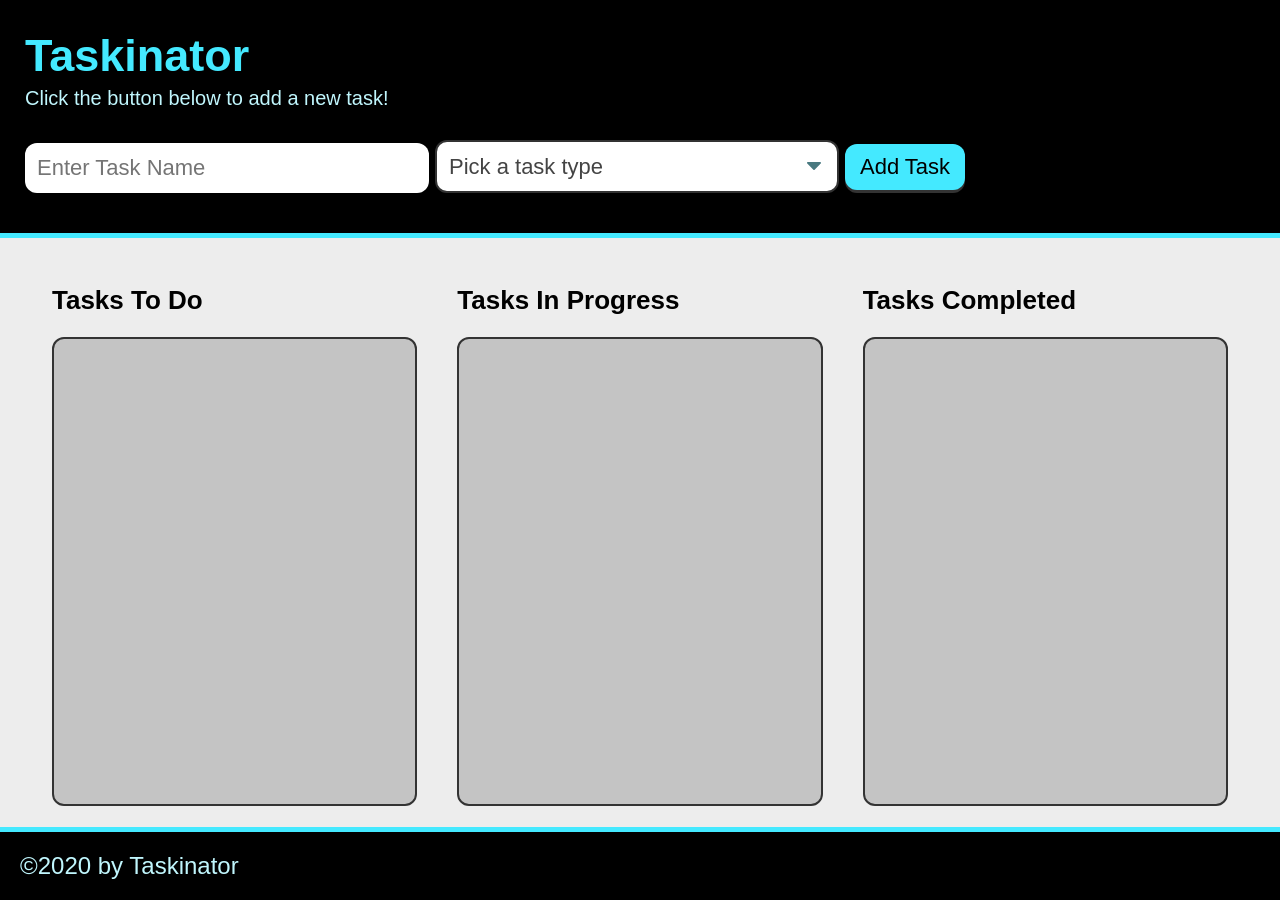
<file: index.html>
<!DOCTYPE html>
<html lang="en">

<head>
  <meta charset="UTF-8">
  <meta name="viewport" content="width=device-width, initial-scale=1.0">
  <meta http-equiv="X-UA-Compatible" content="ie=edge">
  <title>Taskinator</title>
  <link rel="stylesheet" href="./assets/css/style.css">
</head>

<body>

  <header>
    <h1 class="page-title">Taskinator</h1>
    <p>Click the button below to add a new task!</p>
    <form id="task-form">
      <div class="form-group">
        <input type="text" name="task-name" placeholder="Enter Task Name" />
      </div>
      <div class="form-group">
        <select name="task-type" class="select-dropdown">
          <option value="" disabled selected>Pick a task type</option>
          <option value="Print">Print</option>
          <option value="Web">Web</option>
          <option value="Mobile">Mobile</option>
        </select>
      </div>
      <div class="form-group">
        <button class="btn" id="save-task" type="submit">Add Task</button>
      </div>
    </form>
  </header>

  <main class="page-content" id="page-content">
    <!-- Tasks To Do -->
    <section class="task-list-wrapper">
      <h2 class="list-title">Tasks To Do</h2>
      <ul class="task-list" id="tasks-to-do"></ul>
    </section>

    <!-- Tasks In Progress -->
    <section class="task-list-wrapper">
      <h2 class="list-title">Tasks In Progress</h2>
      <ul class="task-list" id="tasks-in-progress"></ul>
    </section>

    <!-- Tasks Completed -->
    <section class="task-list-wrapper">
      <h2 class="list-title">Tasks Completed</h2>
      <ul class="task-list" id="tasks-completed"></ul>
    </section>
  </main>

  <footer>
    &copy;2020 by Taskinator
  </footer>

  <script src="./assets/js/script.js"></script>
</body>

</html>
</file>
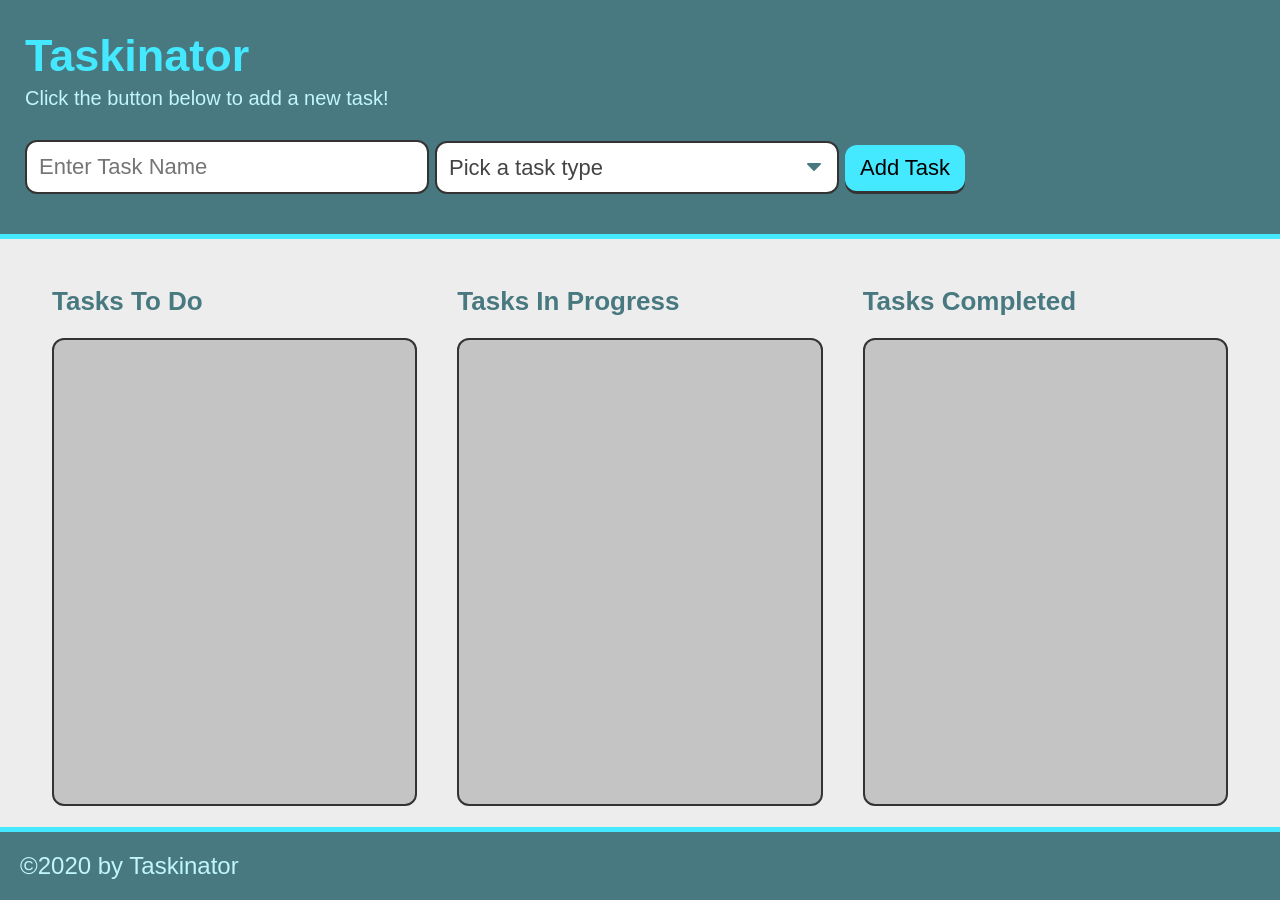
<file: project/index.html>
<!DOCTYPE html>

<html lang="en">

<head>
    <meta charset="UTF-8">
    <meta http-equiv="X-UA-Compatible" content="IE=edge">
    <meta name="viewport" content="width=device-width, initial-scale=1.0">
    <title>Taskinator</title>
    <link rel="stylesheet" href="./assets/css/style.css">
</head>

<body>

        <header>
            <h1 class="page-title">Taskinator</h1>
            <p>Click the button below to add a new task!</p>

            <form id="task-form">
                <div class="form-group">
                  <input type="text" name="task-name" class="text-input" placeholder="Enter Task Name" />
                </div>
                <div class="form-group">
                  <select name="task-type" class="select-dropdown">
                    <option value="" disabled selected>Pick a task type</option>
                    <option value="Print">Print</option>
                    <option value="Web">Web</option>
                    <option value="Mobile">Mobile</option>
                  </select>
                </div>
                <div class="form-group">
                  <button class="btn" id="save-task" type="submit">Add Task</button>
                </div>
              </form>
        </header>

        <main class="page-content" id="page-cotent">

            <!-- Tasks To Do -->
          <section class="task-list-wrapper">
            <h2 class="list-title">Tasks To Do</h2>
            <ul class="task-list" id="tasks-to-do"></ul>
          </section>

            <!-- Tasks In Progress -->
          <section class="task-list-wrapper">
            <h2 class="list-title">Tasks In Progress</h2>
            <ul class="task-list" id="tasks-in-progress"></ul>
          </section>

            <!-- Tasks Completed -->
          <section class="task-list-wrapper">
            <h2 class="list-title">Tasks Completed</h2>
            <ul class="task-list" id="tasks-completed"></ul>
          </section>

        </main>

        <footer>
            &copy;2020 by Taskinator
        </footer>
    
    <script src="./assets/js/script.js"></script>

</body>

</html>
</file>
<file: assets/css/style.css>
* {
  box-sizing: border-box;
}

:root {
  --primary: #44e9ff;
  /* --secondary: #497980; */
  --secondary: black;
  --tertiary: rgb(192, 246, 253);
  --grey: #333;
  font-size: 62.5%;
}

body {
  background: #ededed;
  color: var(--grey);
  margin: 0;
  padding: 0;
  display: flex;
  min-height: 100vh;
  flex-direction: column;
  font-family: Verdana, Geneva, Tahoma, sans-serif;
}

header {
  background: var(--secondary);
  padding: 30px 25px;
  border-bottom: 5px solid var(--primary);
}

header p {
  color: var(--tertiary);
  margin: 5px 0 20px;
  font-size: 2rem;
}

p,
li {
  font-size: 1.6rem;
}

form {
  display: flex;
  align-items: flex-end;
  flex-wrap: wrap;
}

form input {
  outline: none;
  border: none;
  padding: 12px;
  width: 100%;
  font-size: 2.2rem;
  /* border: 2px solid var(--grey); */
  border-radius: 12px;
}

form .form-group {
  margin: 10px 6px 10px 0;
  flex: 1;
}

footer {
  width: 100%;
  background: var(--secondary);
  color: var(--tertiary);
  font-size: 2.4rem;
  padding: 20px;
  border-top: 5px solid var(--primary);
}

.page-title {
  color: var(--primary);
  margin-bottom: 5px;
  margin-top: 0;
  font-size: 4.5rem;
}

.page-content {
  flex: 1;
  display: flex;
  flex-wrap: wrap;
  justify-content: center;
  margin: 25px auto;
  width: 95%;
}

.task-list-wrapper {
  flex: 1;
  margin: 0 20px 20px;
}

.list-title {
  color: var(--secondary);
  font-size: 2.6rem;
}

.task-list {
  list-style: none;
  padding: 15px;
  height: calc(100% - 50px);
  background: rgb(196, 196, 196);
  border-radius: 12px;
  border: 2px solid var(--grey);
}

.task-item {
  color: var(--grey);
  padding: 15px 15px;
  border: 2px solid var(--grey);
  background: var(--tertiary);
  border-radius: 12px;
  margin-bottom: 20px;
}

.task-name {
  margin: 0;
  font-size: 1.8rem;
}

.task-type {
  color: var(--secondary);
  font-size: 1.55rem;
}
.task-actions {
  display: flex;
  flex-wrap: wrap;
  align-items: center;
  margin: 10px 0 5px 0;
  justify-content: space-between;
}

.task-actions button,
.task-actions select {
  flex: 1;
}

.btn {
  outline: none;
  border: none;
  display: inline-block;
  padding: 10px 15px;
  background: var(--primary);
  font-size: 2.2rem;
  border-radius: 12px;
  position: relative;
  top: -3px;
  box-shadow: 0 3px var(--grey);
}

.btn:hover {
  box-shadow: 0 2px var(--grey);
  top: -2px;
}
.btn:active {
  box-shadow: 0 0px var(--grey);
  top: 0;
}

.edit-btn,
.delete-btn {
  font-size: 1.4rem;
  padding: 5px 7px;
  margin: 3px;
  background: var(--secondary);
  color: #fff;
}

.select-dropdown,
.select-status {
  display: block;
  font-size: 2.2rem;
  color: #444;
  padding: 12px;
  width: 100%;
  max-width: 100%;
  margin: 0;
  border: 2px solid var(--grey);
  border-radius: 12px;
  -moz-appearance: none;
  -webkit-appearance: none;
  appearance: none;
  background-color: #fff;
  background-image: url("../images/select-arrow.svg");
  background-repeat: no-repeat, repeat;
  background-position: right 0.7em top 50%, 0 0;
  background-size: 0.65em auto, 100%;
}

.select-status {
  font-size: 1.4rem;
  padding: 4px 28px 4px 4px;
  width: auto;
}

.select-dropdown::-ms-expand,
.select-status::-ms-expand {
  display: none;
}

.select-dropdown:hover,
.select-status:hover {
  border-color: #888;
}

.select-dropdown:focus,
.select-status:focus {
  border-color: #aaa;
  box-shadow: 0 0 1px 3px rgba(59, 153, 252, 0.7);
  box-shadow: 0 0 0 3px -moz-mac-focusring;
  color: #222;
  outline: none;
}
.select-dropdown option,
.select-status option {
  font-weight: normal;
  font-size: 2rem;
}

@media screen and (max-width: 980px) {
  form .form-group {
    flex: 1 100%;
  }

  form .form-group button {
    width: 100%;
  }

  .task-list-wrapper {
    flex-basis: 100%;
  }

}
</file>
<file: project/assets/css/style.css>
* {
  box-sizing: border-box;
}

:root {
  --primary: #44e9ff;
  --secondary: #497980;
  --tertiary: rgb(192, 246, 253);
  --grey: #333;
  font-size: 62.5%;
}

body {
  background: #ededed;
  color: var(--grey);
  margin: 0;
  padding: 0;
  display: flex;
  min-height: 100vh;
  flex-direction: column;
  font-family: Verdana, Geneva, Tahoma, sans-serif;
}

header {
  background: var(--secondary);
  padding: 30px 25px;
  border-bottom: 5px solid var(--primary);
}

header p {
  color: var(--tertiary);
  margin: 5px 0 20px;
  font-size: 2rem;
}

p,
li {
  font-size: 1.6rem;
}

form {
  display: flex;
  align-items: flex-end;
  flex-wrap: wrap;
}

form input {
  outline: none;
  border: none;
  padding: 12px;
  width: 100%;
  font-size: 2.2rem;
  border: 2px solid var(--grey);
  border-radius: 12px;
}

form .form-group {
  margin: 10px 6px 10px 0;
  flex: 1;
}

footer {
  width: 100%;
  background: var(--secondary);
  color: var(--tertiary);
  font-size: 2.4rem;
  padding: 20px;
  border-top: 5px solid var(--primary);
}

.page-title {
  color: var(--primary);
  margin-bottom: 5px;
  margin-top: 0;
  font-size: 4.5rem;
}

.page-content {
  flex: 1;
  display: flex;
  flex-wrap: wrap;
  justify-content: center;
  margin: 25px auto;
  width: 95%;
}

.task-list-wrapper {
  flex: 1;
  margin: 0 20px 20px;
}

.list-title {
  color: var(--secondary);
  font-size: 2.6rem;
}

.task-list {
  list-style: none;
  padding: 15px;
  height: calc(100% - 50px);
  background: rgb(196, 196, 196);
  border-radius: 12px;
  border: 2px solid var(--grey);
}

.task-item {
  color: var(--grey);
  padding: 15px 15px;
  border: 2px solid var(--grey);
  background: var(--tertiary);
  border-radius: 12px;
  margin-bottom: 20px;
}

.task-name {
  margin: 0;
  font-size: 1.8rem;
}

.task-type {
  color: var(--secondary);
  font-size: 1.55rem;
}
.task-actions {
  display: flex;
  flex-wrap: wrap;
  align-items: center;
  margin: 10px 0 5px 0;
  justify-content: space-between;
}

.task-actions button,
.task-actions select {
  flex: 1;
}

.btn {
  outline: none;
  border: none;
  display: inline-block;
  padding: 10px 15px;
  background: var(--primary);
  font-size: 2.2rem;
  border-radius: 12px;
  position: relative;
  top: -3px;
  box-shadow: 0 3px var(--grey);
}

.btn:hover {
  box-shadow: 0 2px var(--grey);
  top: -2px;
}
.btn:active {
  box-shadow: 0 0px var(--grey);
  top: 0;
}

.edit-btn,
.delete-btn {
  font-size: 1.4rem;
  padding: 5px 7px;
  margin: 3px;
  background: var(--secondary);
  color: #fff;
}

.select-dropdown,
.select-status {
  display: block;
  font-size: 2.2rem;
  color: #444;
  padding: 12px;
  width: 100%;
  max-width: 100%;
  margin: 0;
  border: 2px solid var(--grey);
  border-radius: 12px;
  -moz-appearance: none;
  -webkit-appearance: none;
  appearance: none;
  background-color: #fff;
  background-image: url("../images/select-arrow.svg");
  background-repeat: no-repeat, repeat;
  background-position: right 0.7em top 50%, 0 0;
  background-size: 0.65em auto, 100%;
}

.select-status {
  font-size: 1.4rem;
  padding: 4px 28px 4px 4px;
  width: auto;
}

.select-dropdown::-ms-expand,
.select-status::-ms-expand {
  display: none;
}

.select-dropdown:hover,
.select-status:hover {
  border-color: #888;
}

.select-dropdown:focus,
.select-status:focus {
  border-color: #aaa;
  box-shadow: 0 0 1px 3px rgba(59, 153, 252, 0.7);
  box-shadow: 0 0 0 3px -moz-mac-focusring;
  color: #222;
  outline: none;
}
.select-dropdown option,
.select-status option {
  font-weight: normal;
  font-size: 2rem;
}

@media screen and (max-width: 980px) {
  form .form-group {
    flex: 1 100%;
  }

  form .form-group button {
    width: 100%;
  }

  .task-list-wrapper {
    flex-basis: 100%;
  }

}
</file>
